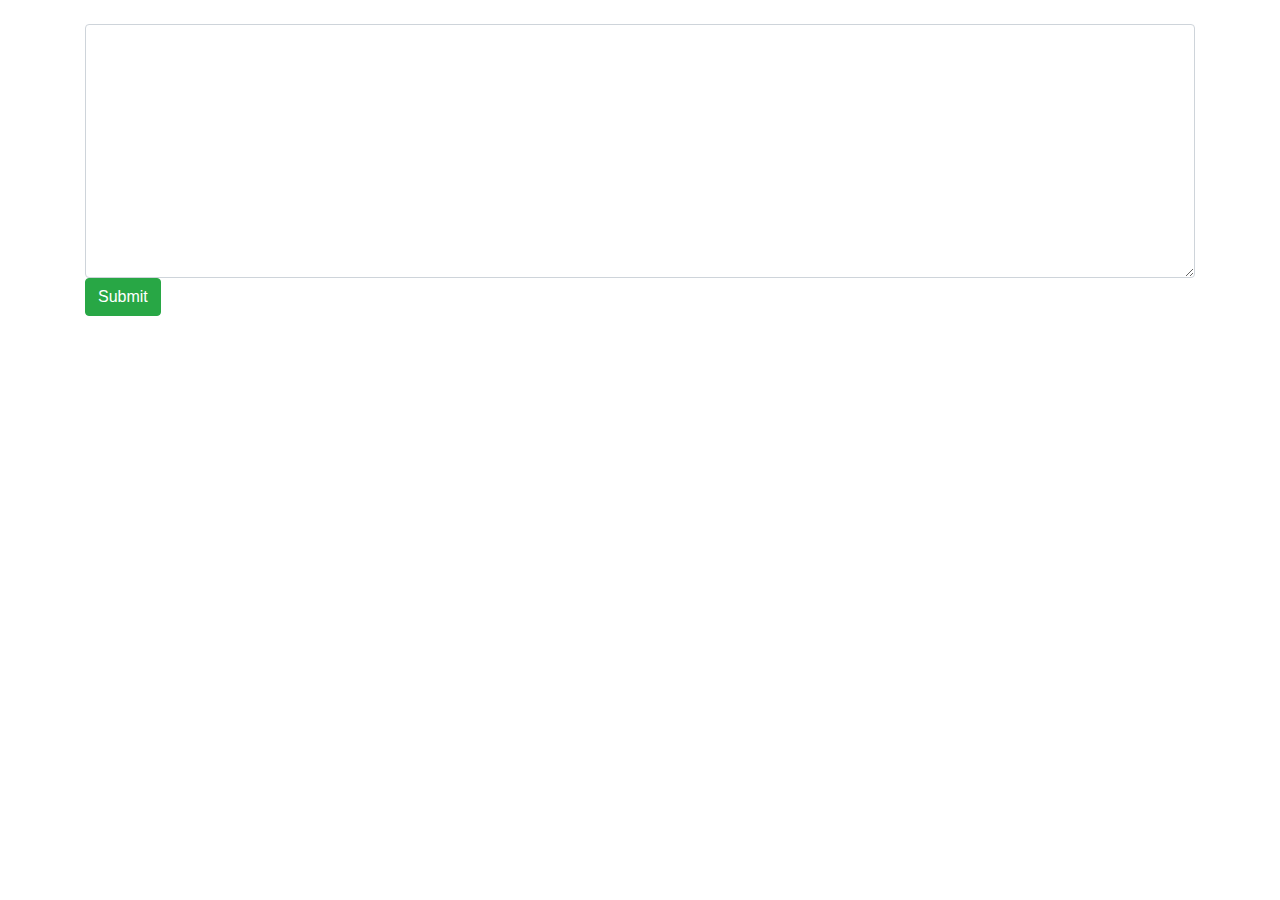
<file: jquery.html>
<!DOCTYPE html>
<html lang="en">
<head>
    <meta charset="UTF-8">
    <meta name="viewport" content="width=device-width, initial-scale=1.0">
    <title>jquery</title>
    <link rel="stylesheet" href="css/bootstrap.css">
</head>
<body>
    <div class="container mt-4">

    <textarea
    class="form-control"
    name=""
    id="msg"
     cols="30"
      rows="10"
      ></textarea>
    <button id="submit" class="btn btn-success">Submit</button>
    <div id="result" class="badge badge-success p-4"></div>

    </div>
    <script src="js/jquery.js"></script>

    <script>
    
    
    
    $("#submit").on("click", function(){
         
        if($("#msg").val() == "") {
            $("#result").text("There is nothing to show here!");
        } else{
            $("#result").text($("#msg").val());
        }

        
    });
    </script> 
</body>
</html>
</file>
